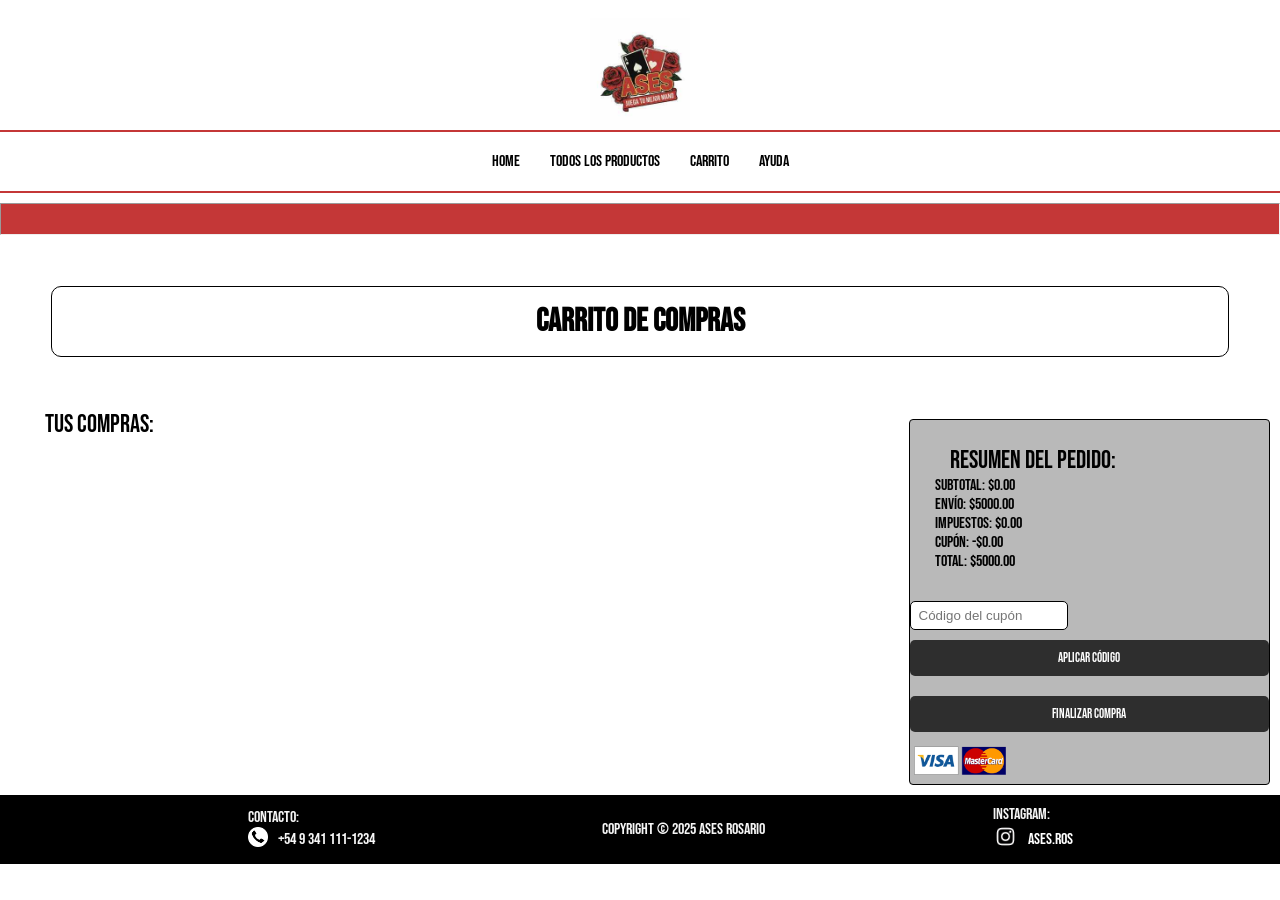
<file: templates/carrito.html>
<!doctype html>
<html lang="en">
  <head>
    <meta charset="UTF-8" />
    <meta name="viewport" content="width=device-width, initial-scale=1.0" />
    <title>Carrito - ASES Rosario</title>
    <link rel="icon" href="../assets/icons/ases_ros.ico" />
    <link rel="stylesheet" href="../static/CSS/carrito.css" />
    <link
      href="https://fonts.googleapis.com/css?family=Bebas+Neue"
      rel="stylesheet"
    />
    .
  </head>
  <body>
    <header>
      <div class="logo">
        <img
          src="../assets/icons/IMG_0317.jpg"
          alt="logoPagina"
          id="logo"
          width="100"
        />
      </div>
      <nav>
        <div class="menu">
          <a href="../index.html">HOME</a>
          <a href="galeria.html">Todos los Productos</a>
          <a href="carrito.html">Carrito</a>
          <a href="ayuda.html">Ayuda</a>
        </div>
      </nav>
      <hr class="barra">
    </header>

    <main>
      <h2 class="titulo">CARRITO DE COMPRAS</h2>

      <div class="carrito">
        <section class="seccion-lista-compras">
          <h3>Tus compras:</h3>

          <ol id="compras" class="lista-productos"></ol>
        </section>

        <aside id="resumen"></aside>
      </div>
    </main>

    <footer>
      <div>
        <p>Contacto:</p>
        <ul class="contactos">
          <li>
            <img
              src="../assets/icons/telefono (1).png"
              alt="telefono"
              width="20"
            />
          </li>
          <p>+54 9 341 111-1234</p>
        </ul>
      </div>

      <div>
        <p>Copyright © 2025 Ases Rosario</p>
      </div>

      <div>
        <p>instagram:</p>
        <ul class="contactos">
          <li>
            <img
              src="../assets/icons/pngegg.png"
              alt="logoinstagram"
              width="25"
            />
          </li>
          <a href="https://www.instagram.com/ases.ros/">ases.ros</a>
        </ul>
      </div>
    </footer>

    <script src="..\static\JS\carrito.js"></script>
  </body>
</html>
</file>
<file: static/CSS/carrito.css>
* {
  margin: 0;
  padding: 0;
}
.titulo {
  font-family: "Bebas Neue", sans-serif;
  font-style: normal;
  display: flex;
  justify-content: center;
  color: black;
  font-size: 200%;
  margin: 4%;
  background-color: white;
  border: 1px solid rgb(0, 0, 0);
  border-radius: 10px;
  padding: 15px;
}
.logo {
  display: flex;
  justify-content: center;
}

/*Nav copado*/
nav {
  font-family: "Bebas Neue", sans-serif;
  font-style: normal;
  display: flex;
  justify-content: center;
  align-items: center;
  background: #ffffff;
  padding: 15px 40px;
  border-top: 2px solid #c43737;
  border-bottom: 2px solid #c43737;
  padding: 20px;
}
.menu {
  display: flex;
  gap: 30px;
}

.menu a {
  color: #000000;
  text-decoration: none;
  font-weight: 500;
}

.menu a:hover {
  color: #c43737;
}
hr {
  background-color: #c43737;
  max-width: auto;
  margin-top: 10px;
  margin-bottom: 20px;
  height: 30px;
}
footer {
  background-color: #c43737;

  display: flex;
  justify-content: center;
  align-items: center;

  padding: 20px;
}

body {
  color: white;
  background-color: rgb(255, 255, 255);
}
aside {
  background-color: #b9b9b9;
  flex: 2;
  border-radius: 4px;
  border: 1px solid black;
  color: #000000;
  font-family: "Bebas Neue", sans-serif;
  margin: 10px;
  font-style: normal;
}
.datos-pedido {
  margin: 7%;
}
button {
  font-family: "Bebas Neue", sans-serif;
  font-style: normal;
  margin: 10px auto;

  width: 100%;
  padding: 10px;
  background-color: #2e2e2e;
  border: none;
  color: white;
  cursor: pointer;
  border-radius: 5px;
}
button:hover {
  background: rgb(0, 0, 0);
}
.carrito {
  display: flex;
}
.seccion-lista-compras {
  flex: 5;
}
.lista-productos {
  list-style: none;
  padding: 5%;
}
input {
  padding: 3%;
  border: 1px solid black;
  border-radius: 5px;

  width: 140px;

  padding: 6px 8px;

  border: 1px solid black;

  border-radius: 5px;

  margin-top: 5px;
}

h3 {
  font-family: "Bebas Neue", sans-serif;
  font-weight: 400;
  font-style: normal;
  display: flex;
  justify-content: left;
  padding-left: 5%;
  color: black;
  font-size: 25px;
}
h5 {
  font-size: 24px;
  color: black;
  font-weight: 500;
}
.item-carrito {
  font-family: "Bebas Neue", sans-serif;
  font-style: normal;
  background-color: #c43737;
  display: flex;
  align-items: center;
  gap: 20px;

  border: 1px solid rgb(0, 0, 0);
  border-radius: 10px;
  padding: 15px;
  position: relative;
  transition: 0.3s;
  margin-bottom: 2%;
}
.item-carrito input{
  width: 80px;}

.item-carrito:hover {
  transform: scale(1.03);
}
.producto-info {
  min-width: 0px;
}
footer {
  font-family: "Bebas Neue", sans-serif;

  font-style: normal;
  display: flex;
  bottom: 0;
  left: 0;
  width: 100%;
  background-color: rgb(0, 0, 0);
  color: whitesmoke;
  flex: content;
  justify-content: space-evenly;
  padding-top: 10px;
  padding-bottom: 10px;
}
a {
  text-decoration: none;
  color: white;
}
.contactos {
  display: flex;
  align-items: center;
  gap: 10px;
}
footer ul {
  list-style: none;
}
@media screen and (max-width: 1024px) {
  .carrito {
    display: flex;
    flex-direction: row;
    align-items: flex-start;
    gap: 15px;
    padding: 10px;
  }

  .seccion-lista-compras {
    flex: 2;
  }

  aside {
    flex: 1;
    max-width: 280px;
    margin: 0;
    padding: 15px;
    position: sticky;
    top: 10px;
  }

  .lista-productos {
    padding: 0;
  }

  .item-carrito {
    display: flex;
    flex-direction: row;
    align-items: center;
    gap: 12px;

    padding: 10px;
  }

  .item-carrito img {
    width: 90px;
    height: auto;
  }

  .producto-info {
    width: 100%;
  }

  .producto-info h5 {
    font-size: 20px;
  }

  .producto-info p {
    font-size: 14px;
  }

  input {
    width: 90%;
    padding: 8px;
  }

  button {
    width: 100%;
    padding: 10px;
    font-size: 14px;
  }

  .menu {
    gap: 15px;
    flex-wrap: wrap;
    justify-content: center;
  }

  .menu a {
    font-size: 1.1rem;
  }

  footer {
    flex-wrap: wrap;
    gap: 20px;
    text-align: center;
  }
}

/*celu*/

@media screen and (max-width: 480px) {
  .carrito {
    display: flex;
    flex-direction: row;
    align-items: flex-start;
    gap: 8px;

    padding: 5px;
  }

  .seccion-lista-compras {
    flex: 1.5;
  }

  aside {
    flex: 1;

    max-width: 140px;

    margin: 0;

    padding: 8px;

    position: static;
  }

  .datos-pedido {
    margin: 0;
  }

  .lista-productos {
    padding: 0;
  }

  .item-carrito {
    display: flex;
    flex-direction: column;

    align-items: center;

    text-align: center;

    gap: 5px;

    padding: 8px;
  }

  .item-carrito img {
    width: 70px;
    height: auto;
  }

  .producto-info {
    width: 100%;
  }

  .producto-info h5 {
    font-size: 14px;
  }

  .producto-info p {
    font-size: 10px;
  }

  h3 {
    font-size: 16px;
    justify-content: center;
    text-align: center;
    padding-left: 0;
  }

  input {
    width: 90%;
    padding: 6px;
    font-size: 11px;
  }

  button {
    width: 100%;
    padding: 8px;
    font-size: 11px;
    margin: 5px auto;
  }

  .menu {
    gap: 8px;
  }

  .menu a {
    font-size: 0.9rem;
  }

  .logo img {
    width: 70px;
  }

  .titulo {
    font-size: 1.1rem;
    margin: 10px;
    padding: 8px;
  }

  footer {
    flex-direction: column;
    gap: 10px;
    text-align: center;
    padding: 10px;
  }

  .contactos {
    justify-content: center;
  }

  footer p,
  footer a {
    font-size: 12px;
  }
}
</file>
